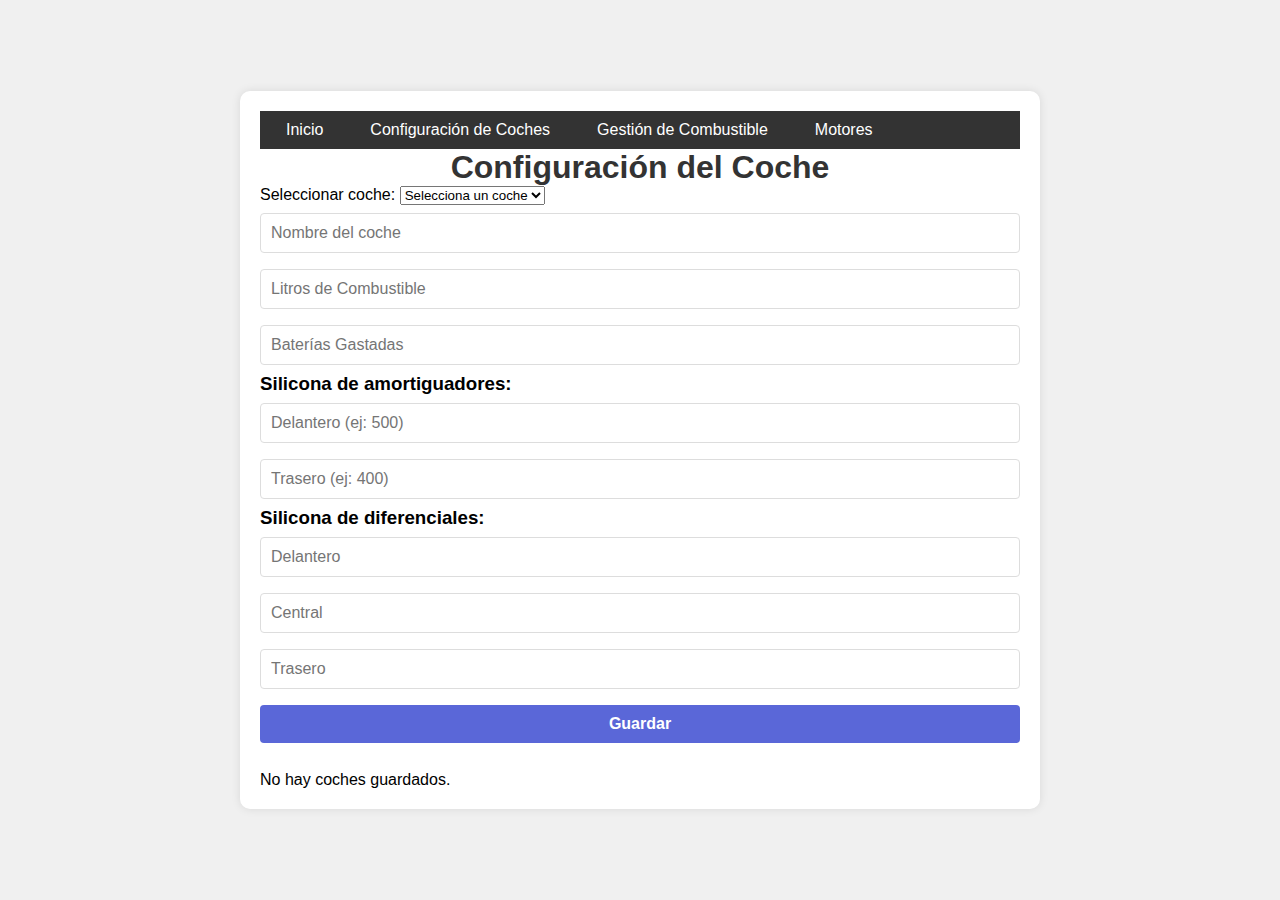
<file: car_configuration.html>
<!DOCTYPE html>
<html lang="es">
<head>
    <meta charset="UTF-8">
    <meta name="viewport" content="width=device-width, initial-scale=1.0">
    <title>Configuración del Coche</title>
    <link rel="stylesheet" href="styles.css">
</head>
<body>

    <div class="container">
        <nav>
            <ul>
                <li><a href="index.html">Inicio</a></li>
                <li><a href="car_configuration.html">Configuración de Coches</a></li>
                <li><a href="fuel_management.html">Gestión de Combustible</a></li>
                <li><a href="motores.html">Motores</a></li>
            </ul>
        </nav>
        
        <h1>Configuración del Coche</h1>

            <!-- Menú desplegable para seleccionar coches guardados -->
            <label for="carSelect">Seleccionar coche:</label>
            <select id="carSelect">
                <option value="">Selecciona un coche</option>
                <!-- Las opciones se agregarán dinámicamente -->
            </select>

        <form id="carForm">
            <input type="text" id="carName" placeholder="Nombre del coche" required>
            <input type="number" id="fuelLiters" placeholder="Litros de Combustible" min="0">
            <input type="number" id="batteryCount" placeholder="Baterías Gastadas" min="0">
        

            <h3>Silicona de amortiguadores:</h3>
            <input type="number" id="frontShockOil" placeholder="Delantero (ej: 500)" required>
            <input type="number" id="rearShockOil" placeholder="Trasero (ej: 400)" required>
            <h3>Silicona de diferenciales:</h3>
            <input type="number" id="frontDiffOil" placeholder="Delantero" required>
            <input type="number" id="centerDiffOil" placeholder="Central" required>
            <input type="number" id="rearDiffOil" placeholder="Trasero" required>
            <button type="submit">Guardar</button>
        </form>
        <div id="carList"></div>
    </div>
    <script src="car_configuration_script.js"></script>
</body>
</html>
</file>
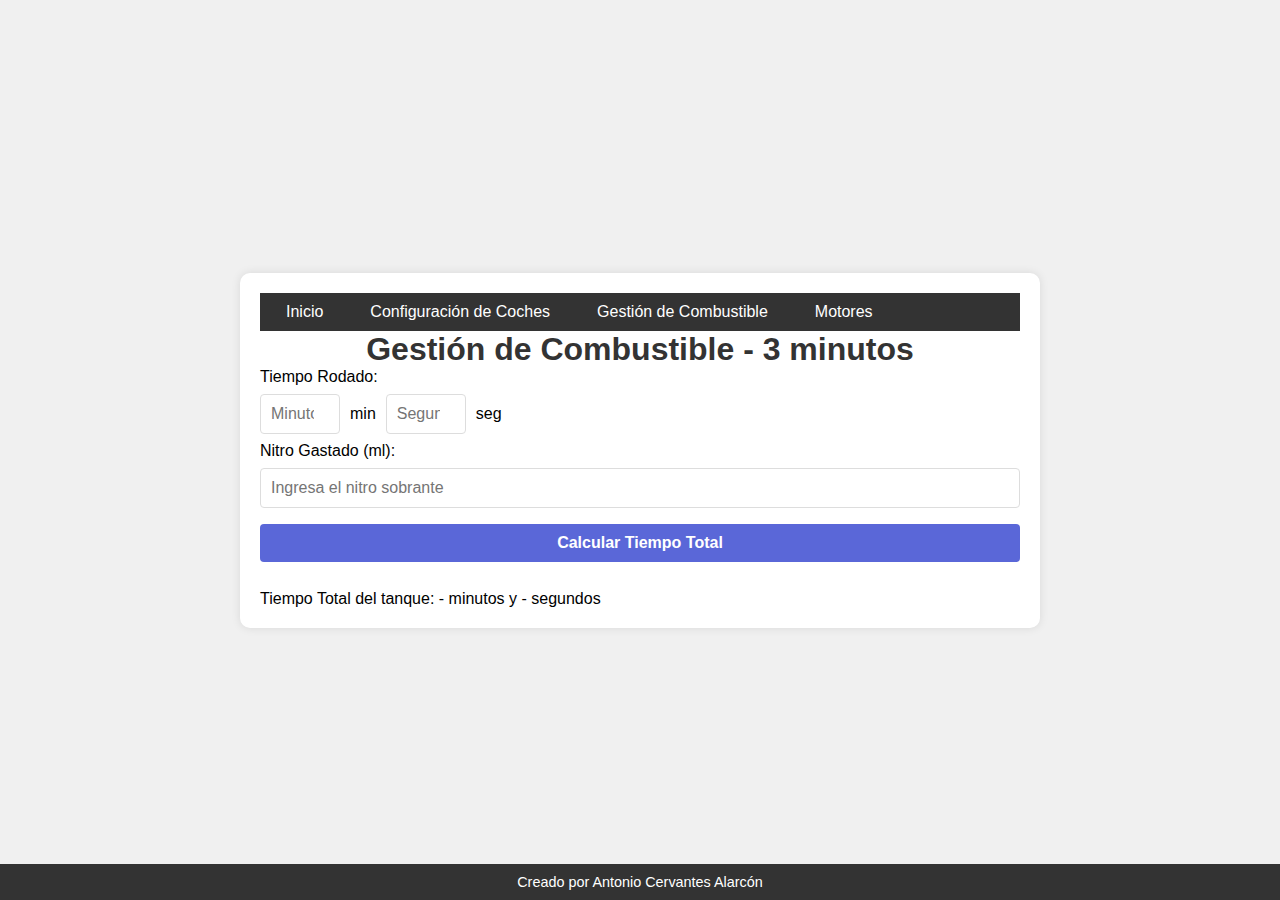
<file: fuel_management-2.html>
<!DOCTYPE html>
<html lang="es">
<head>
    <meta charset="UTF-8">
    <meta name="viewport" content="width=device-width, initial-scale=1.0">
    <title>Gestión de Combustible</title>
    <link rel="stylesheet" href="styles.css">
</head>
<body>
    <div class="container">
                <nav>
            <ul>
                <li><a href="index.html">Inicio</a></li>
                <li><a href="car_configuration.html">Configuración de Coches</a></li>
                <li><a href="fuel_management.html">Gestión de Combustible</a></li>
                <li><a href="motores.html">Motores</a></li>
            </ul>
        </nav>
        <h1>Gestión de Combustible - 3 minutos</h1>

        <!-- Formulario para calcular tiempo restante -->
        <form id="fuelForm">
            <label>Tiempo Rodado:</label>
            <div style="display: flex; gap: 10px; align-items: center;">
                <input type="number" id="timeSpentMinutes" placeholder="Minutos" min="0" required style="width: 80px;">
                <span>min</span>
                <input type="number" id="timeSpentSeconds" placeholder="Segundos" min="0" max="59" required style="width: 80px;">
                <span>seg</span>
            </div>

            <label for="nitroRemaining">Nitro Gastado (ml):</label>
            <input type="number" id="nitroRemaining" placeholder="Ingresa el nitro sobrante" min="0" required>

            <button type="button" id="calculateTime">Calcular Tiempo Total</button>
        </form>

        <!-- Resultado -->
        <div id="result" style="margin-top: 20px;">
            <p>Tiempo Total del tanque: <span id="remainingTimeMinutes">-</span> minutos y <span id="remainingTimeSeconds">-</span> segundos</p>
        </div>
    </div>

    <footer>
        <p>Creado por Antonio Cervantes Alarcón</p>
    </footer>

    <script src="fuel_management-2.js"></script>
</body>
</html>
</file>
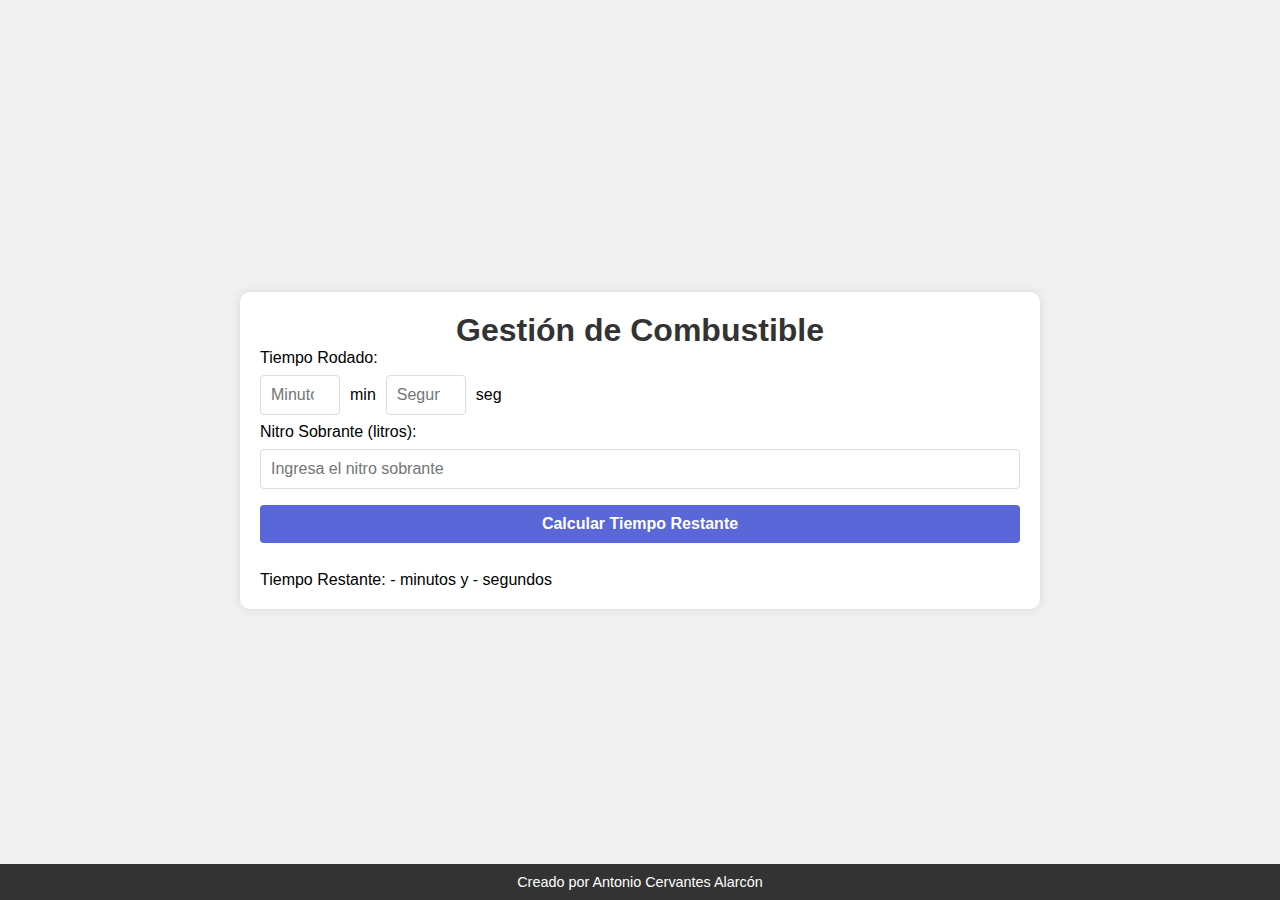
<file: fuel_management.html>
<!DOCTYPE html>
<html lang="es">
<head>
    <meta charset="UTF-8">
    <meta name="viewport" content="width=device-width, initial-scale=1.0">
    <title>Gestión de Combustible</title>
    <link rel="stylesheet" href="styles.css">
</head>
<body>
    <div class="container">
        <h1>Gestión de Combustible</h1>

        <!-- Formulario para calcular tiempo restante -->
        <form id="fuelForm">
            <label>Tiempo Rodado:</label>
            <div style="display: flex; gap: 10px; align-items: center;">
                <input type="number" id="timeSpentMinutes" placeholder="Minutos" min="0" required style="width: 80px;">
                <span>min</span>
                <input type="number" id="timeSpentSeconds" placeholder="Segundos" min="0" max="59" required style="width: 80px;">
                <span>seg</span>
            </div>

            <label for="nitroRemaining">Nitro Sobrante (litros):</label>
            <input type="number" id="nitroRemaining" placeholder="Ingresa el nitro sobrante" min="0" required>

            <button type="button" id="calculateTime">Calcular Tiempo Restante</button>
        </form>

        <!-- Resultado -->
        <div id="result" style="margin-top: 20px;">
            <p>Tiempo Restante: <span id="remainingTimeMinutes">-</span> minutos y <span id="remainingTimeSeconds">-</span> segundos</p>
        </div>
    </div>

    <footer>
        <p>Creado por Antonio Cervantes Alarcón</p>
    </footer>

    <script src="fuel_management.js"></script>
</body>
</html>
</file>
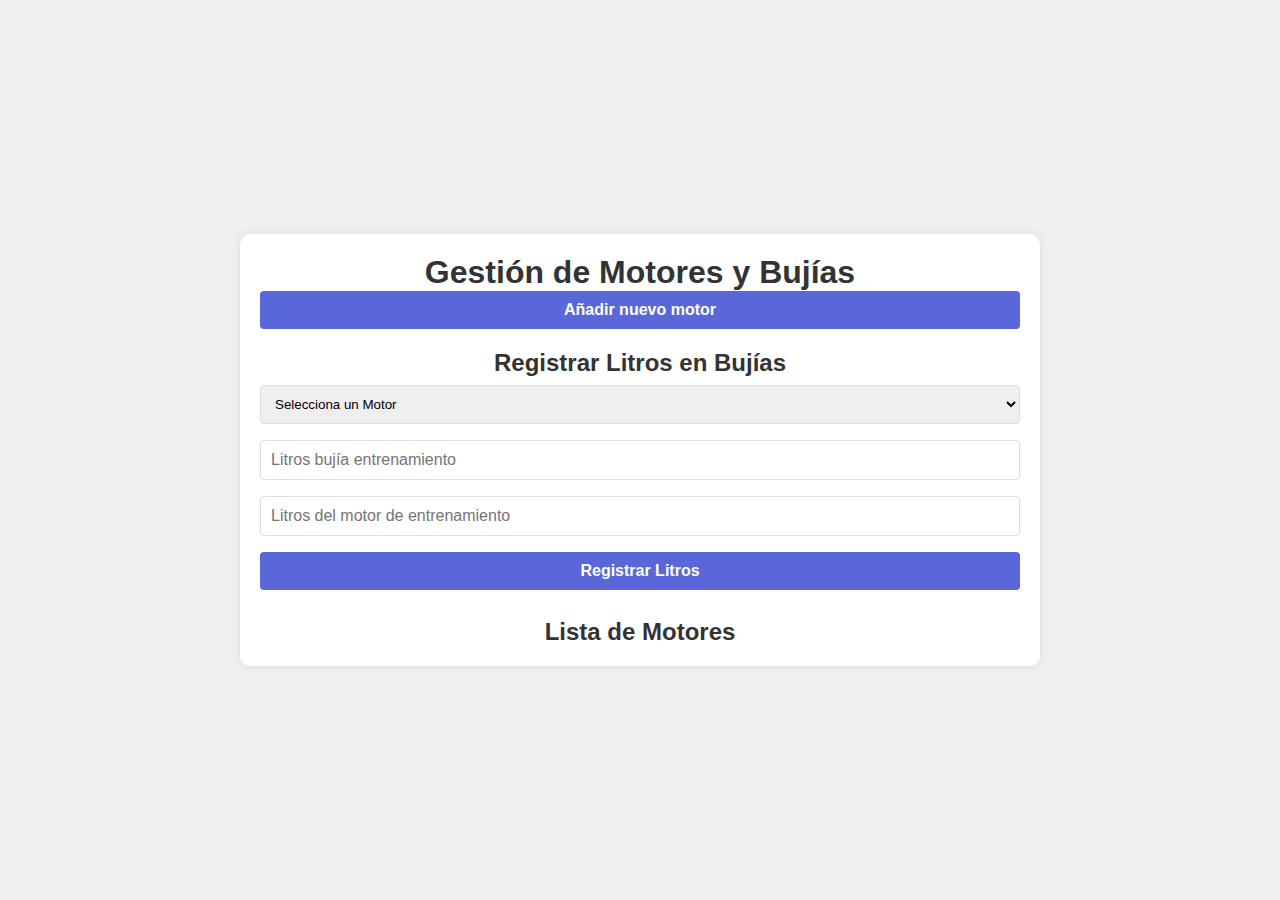
<file: motores.html>
<!DOCTYPE html>
<html lang="es">
<head>
    <meta charset="UTF-8">
    <meta name="viewport" content="width=device-width, initial-scale=1.0">
    <title>Gestión de Motores y Bujías</title>
    <link rel="stylesheet" href="styles.css">
</head>
<body>
    <div class="container">
        <h1>Gestión de Motores y Bujías</h1>
        
        <!-- Botón para mostrar el formulario de añadir motor -->
        <button id="addMotorBtn">Añadir nuevo motor</button>
        
        <!-- Formulario de añadir motor, oculto inicialmente -->
        <section id="addMotorSection" style="display: none;">
            <h2>Añadir Motor</h2>
            <form id="motorForm">
                <input type="text" id="motorName" placeholder="Nombre del Motor" required>
                <input type="text" id="litrosBujia" placeholder="Litros de la bujía del Motor" required>
                <input type="number" id="motorLiters" placeholder="Litros del Motor" required>
                <button type="submit">Guardar Motor</button>
            </form>
        </section>

        <section>
            <h2>Registrar Litros en Bujías</h2>
            <form id="bujiaForm">
                <select id="motorSelect">
                    <option value="">Selecciona un Motor</option>
                </select>
                <input type="number" id="bujiaLiters" placeholder="Litros bujía entrenamiento" required>
                <input type="number" id="motorLiters" placeholder="Litros del motor de entrenamiento" required>
                <button type="submit">Registrar Litros</button>
            </form>
        </section>

        <section>
            <h2>Lista de Motores</h2>
            <div id="motorList"></div>
        </section>

             <!-- Historial de motores (oculto inicialmente) -->
             <section id="motorHistory" style="display: none;">
                <h2>Historial de Litros en Bujías</h2>
                <div id="bujiaHistory"></div>
            </section>
    </div>
    <script src="motores.js"></script>
</body>
</html>
</file>
<file: styles.css>
/* Estilos generales */


/* Menú de navegación */
nav {
    background-color: #333;
    color: #fff;
    padding: 10px;
}

nav ul {
    list-style: none;
    margin: 0;
    padding: 0;
    display: flex;
    gap: 15px;
}

nav ul li {
    display: inline;
}

nav ul li a {
    color: #fff;
    text-decoration: none;
    padding: 8px 16px;
    transition: background-color 0.3s;
}

nav ul li a:hover {
    background-color: #555;
}


* {
    box-sizing: border-box;
    margin: 0;
    padding: 0;
    font-family: Arial, sans-serif;
}

body {
    background-color: #f4f4f9;
    display: flex;
    justify-content: center;
    align-items: center;
    min-height: 100vh;
}

.container {
    width: 90%;
    max-width: 600px;
    background-color: #fff;
    padding: 20px;
    border-radius: 8px;
    box-shadow: 0 4px 8px rgba(0, 0, 0, 0.1);
}

h1, h2 {
    text-align: center;
    color: #333;
}

/* Botón para añadir nuevo motor */
#addMotorBtn {
    width: 100%;
    padding: 10px;
    margin-bottom: 20px;
    border: none;
    border-radius: 4px;
    background-color: #5a67d8;
    color: #fff;
    cursor: pointer;
    font-weight: bold;
    transition: background-color 0.3s;
}

#addMotorBtn:hover {
    background-color: #4c51bf;
}

form {
    margin-bottom: 20px;
}

form input, form select, form button {
    width: 100%;
    padding: 10px;
    margin: 8px 0;
    border-radius: 4px;
    border: 1px solid #ddd;
}

form button {
    background-color: #5a67d8;
    color: #fff;
    border: none;
    cursor: pointer;
    font-weight: bold;
    transition: background-color 0.3s;
}

form button:hover {
    background-color: #4c51bf;
}

.motor-item, .history-item {
    background-color: #f9f9f9;
    padding: 10px;
    margin: 10px 0;
    border-radius: 4px;
    border: 1px solid #ddd;
}

@media (max-width: 768px) {
    .container {
        width: 100%;
        padding: 15px;
    }

    h1 {
        font-size: 1.5em;
    }

    h2 {
        font-size: 1.2em;
    }

    form input, form select, form button {
        padding: 8px;
    }
}



body {
    font-family: Arial, sans-serif;
    margin: 0;
    padding: 0;
    box-sizing: border-box;
    background-color: #f0f0f0;
}

.container {
    max-width: 800px;
    margin: 0 auto;
    padding: 20px;
    background: #ffffff;
    border-radius: 10px;
    box-shadow: 0 0 10px rgba(0, 0, 0, 0.1);
}

h1 {
    text-align: center;
}

form {
    display: flex;
    flex-direction: column;
}

input {
    margin: 10px 0;
    padding: 10px;
    font-size: 1em;
    border: 1px solid #ccc;
    border-radius: 5px;
}

button {
    padding: 10px;
    background-color: #007bff;
    color: #fff;
    border: none;
    border-radius: 5px;
    cursor: pointer;
    font-size: 1em;
}

button:hover {
    background-color: #0056b3;
}

#carList {
    margin-top: 20px;
}

.car-item {
    background: #e9ecef;
    padding: 15px;
    border-radius: 5px;
    margin-bottom: 10px;
}

/* Footer */
footer {
    background-color: #333;
    color: #fff;
    text-align: center;
    padding: 10px;
    position: fixed;
    bottom: 0;
    width: 100%;
    font-size: 0.9em;
}

footer p {
    margin: 0;
}
</file>
